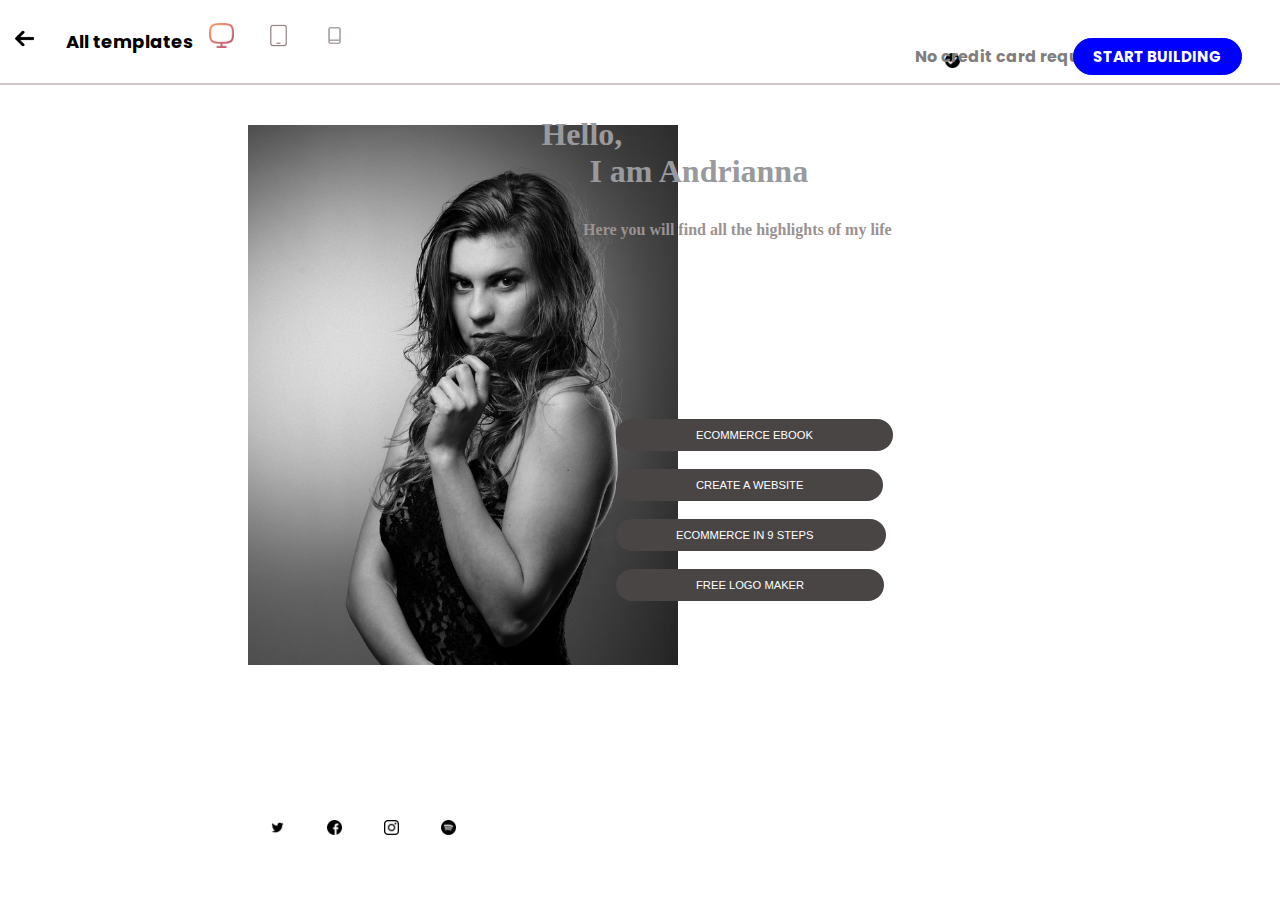
<file: index.html>
<!DOCTYPE html>
<html lang="en">
<head>
    <meta charset="UTF-8">
    <meta http-equiv="X-UA-Compatible" content="IE=edge">
    <meta name="viewport" content="width=device-width, initial-scale=1.0">
    <title>Project 2</title>
    <link rel="stylesheet" href="style.css">
</head>
<body>
    <header>
        <section class="home">
            <div class="row">
                <a href=""><img src="./images/left-arrow.png" alt="IconeFlèche-gauche" class="fleche"></a>
                <a href="">All templates</a>
                <a href=""><img src="./images/télé.png" alt="" class="tele"></a>
                <a href=""><img src="./images/tablette.png" alt="" class="tablette"></a>
                <a href=""><img src="./images/smartphone.png" alt="" class="smartphone"></a>               
                <div class="verifie">
                    <img src="./images/verifie.png" alt="">
                </div>
                <h4>No credit card required</h4>
                <a href=""><p> START BUILDING</p></a>  
            </div>    
        </section>
    </header>
    <section class="presentation">
        <img src="./images/MainImage.png" alt="">
        <h1>Hello, <br>&nbsp; &nbsp;&nbsp;&nbsp; I am Andrianna</h1>
        <p>Here you will find all the highlights of my life</p>
    </section>
    <section class="menuItems">
        <ul>
            <li><a href="">ECOMMERCE EBOOK</a></li> <br>
            <li><a href="">CREATE A WEBSITE</a></li> <br>
            <div><li><a href="">ECOMMERCE IN 9 STEPS</a></li> <br></div>
            <li><a href="">FREE LOGO MAKER</a></li> <br>
        </ul>
    </section>
    <footer>
        <div class="foot">
           <ul>
                <li><a href=""><img src="./images/twitter.png" alt="Twitter"></a></li>
                <li><a href=""><img src="./images/facebook.png" alt="Facebook"></a></li>
                <li><a href=""><img src="./images/instagram.png" alt="instagram"></a></li>
                <li><a href=""><img src="./images/spotify.png" alt="Spotify"></a></li>
           </ul>
        </div>
        
       
        
    </footer>
    
</body>
</html>
</file>
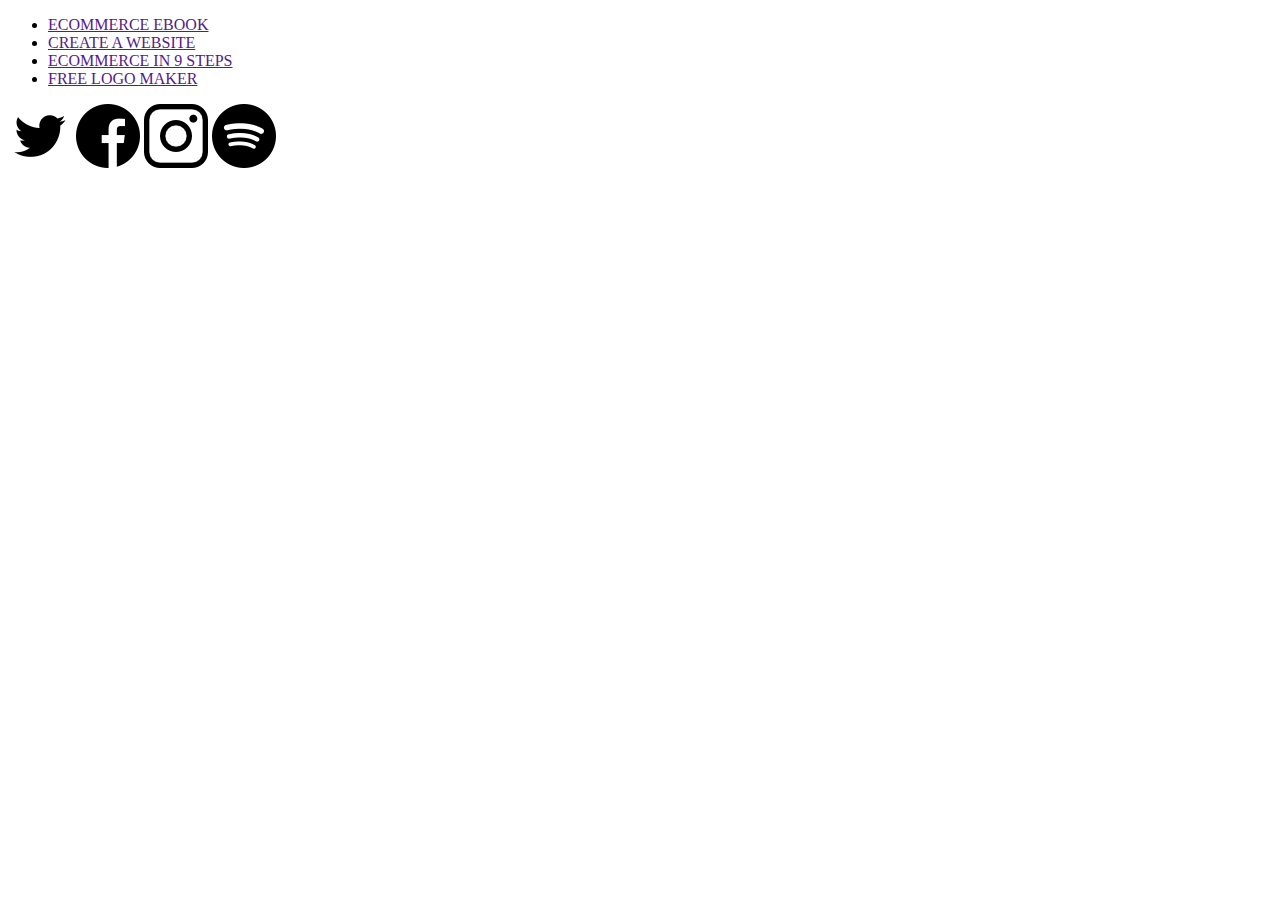
<file: copy.html>
<!DOCTYPE html>
<html lang="en">
<head>
    <meta charset="UTF-8">
    <meta http-equiv="X-UA-Compatible" content="IE=edge">
    <meta name="viewport" content="width=device-width, initial-scale=1.0">
    <title>Document</title>
</head>
<body>
    <section>
        <div>
           <ul>
            <li><a href="">ECOMMERCE EBOOK</a></li>
            <li><a href="">CREATE A WEBSITE</a></li>
            <li><a href="">ECOMMERCE IN 9 STEPS</a></li>
            <li><a href="">FREE LOGO MAKER</a></li>
           </ul>
        </div>
    </section>
    <footer>
        <img src="./images/twitter.png" alt="">
        <img src="./images/facebook.png" alt="">
        <img src="./images/instagram.png" alt="">
        <img src="./images/spotify.png" alt="">
    </footer>
</body>
</html>
</file>
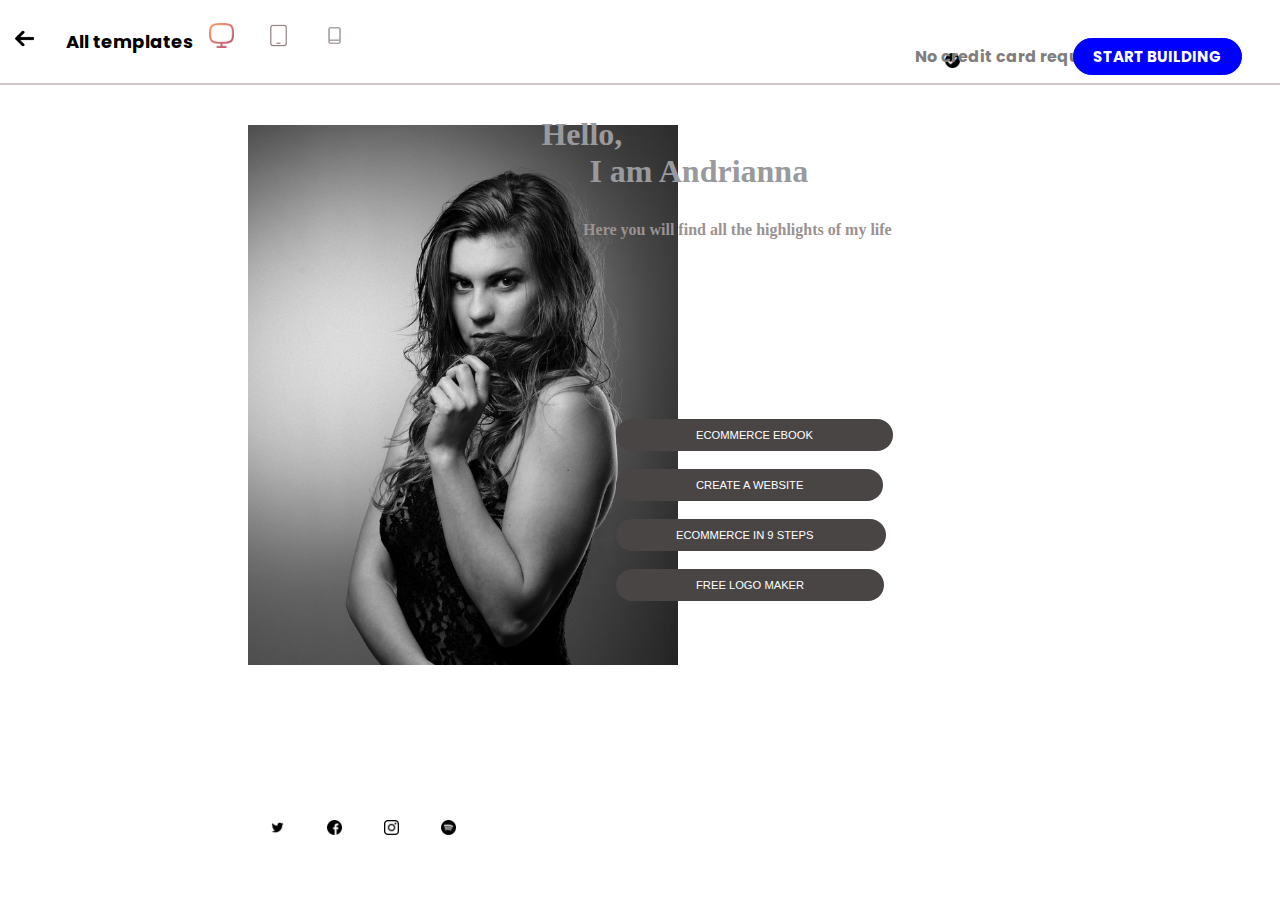
<file: project2.html>
<!DOCTYPE html>
<html lang="en">
<head>
    <meta charset="UTF-8">
    <meta http-equiv="X-UA-Compatible" content="IE=edge">
    <meta name="viewport" content="width=device-width, initial-scale=1.0">
    <title>Project 2</title>
    <link rel="stylesheet" href="style.css">
</head>
<body>
    <header>
        <section class="home">
            <div class="row">
                <a href=""><img src="./images/left-arrow.png" alt="IconeFlèche-gauche" class="fleche"></a>
                <a href="">All templates</a>
                <a href=""><img src="./images/télé.png" alt="" class="tele"></a>
                <a href=""><img src="./images/tablette.png" alt="" class="tablette"></a>
                <a href=""><img src="./images/smartphone.png" alt="" class="smartphone"></a>               
                <div class="verifie">
                    <img src="./images/verifie.png" alt="">
                </div>
                <h4>No credit card required</h4>
                <a href=""><p> START BUILDING</p></a>  
            </div>    
        </section>
    </header>
    <section class="presentation">
        <img src="./images/MainImage.png" alt="">
        <h1>Hello, <br>&nbsp; &nbsp;&nbsp;&nbsp; I am Andrianna</h1>
        <p>Here you will find all the highlights of my life</p>
    </section>
    <section class="menuItems">
        <ul>
            <li><a href="">ECOMMERCE EBOOK</a></li> <br>
            <li><a href="">CREATE A WEBSITE</a></li> <br>
            <div><li><a href="">ECOMMERCE IN 9 STEPS</a></li> <br></div>
            <li><a href="">FREE LOGO MAKER</a></li> <br>
        </ul>
    </section>
    <footer>
        <div class="foot">
           <ul>
                <li><a href=""><img src="./images/twitter.png" alt="Twitter"></a></li>
                <li><a href=""><img src="./images/facebook.png" alt="Facebook"></a></li>
                <li><a href=""><img src="./images/instagram.png" alt="instagram"></a></li>
                <li><a href=""><img src="./images/spotify.png" alt="Spotify"></a></li>
           </ul>
        </div>
        
       
        
    </footer>
    
</body>
</html>
</file>
<file: style.css>
@import url('https://fonts.googleapis.com/css2?family=Poppins:wght@200;300;400;800;900&display=swap');

*{
    box-sizing: border-box;
}
body{
    font-family: 'Poppins', sans-serif;
    background-color: white;
}
/*Design de l'acceuil 1*/
.row{
    box-sizing: content-box;
    margin: -1%;
    justify-items: flex-start;
    justify-content: space-between;
    padding: 28px 20px;
    background-color: white;
    border-bottom: solid 2px #cec7c7;    
}
.row a{
    color: black;
    text-decoration: none;
    font-size: large;
    font-weight: bold;
    margin-right: 1%;
}
.row img{
    width: 25px;
    margin-right: 1.2%;
}
.row .fleche{
    width: 19px;
}
.verifie{
    position: absolute;
    top: 5.6%;
    right: 25%;
}
.verifie img{
    width: 15px;
}
.row h4{
    position: absolute;
    text-align: right;
    top: 2.5%;
    right: 13%;
    color: #817e7e;
    font-size: medium;
}
.row p{
    position: absolute;
    top: 2.5%;
    right: 3%;
    border: solid 1px #0000ff;
    padding: 3px;
    font-size: smaller;
    font-weight: bold;
    color: white;
    background: #0000ff;
    border-radius: 30px;
    padding: 6px 19px;
}
.home{
    border-bottom: solid 2px #a8a2a2;
}
/*design presentation*/
.presentation{
    position: relative;
    display: flexbox;
}
.presentation img{
    display: flexbox;
    position: absolute;
    width: 430px;
    padding: 50px 0px;
    left: 19%;
}
.presentation h1{
    display: flex;
    position: absolute;
    top: 20px;
    left: 42.2%;
    font-family: 'Times New Roman', Times, serif;
    font-weight: 800;
    font-size: xx-large;
    color: #999a9e;
}
.presentation p{
    display: flex;
    position: absolute;
    top: 130px;
    left: 45.5%;
    font-family: 'Times New Roman', Times, serif;
    font-weight: 600;
    font-size: medium;
    color: #9b9292;
}
/*Design menuItmes*/ 
.menuItems ul{
    position: absolute;
    left: 45%;
    top: 45%;
}
.menuItems ul li{
    list-style-type: none;
}
.menuItems ul li a{
    text-decoration: none;
  background: #494545;
  font-size: 0.7em; 
  border-radius: 20px;
  color: white;
  font-weight: 500;
  padding-top: 10px;
  padding-bottom: 10px;
  padding-left: 80px;
  padding-right: 80px;
  font-family: Verdana, Geneva, Tahoma, sans-serif;
  
}
.menuItems ul div li a{
    padding-top: 10px;
    padding-bottom: 10px;
    padding-left: 60px;
    padding-right: 73px;
}
/*Design footer*/

.foot ul{
    position: absolute;
    list-style-type: none;
    left: 18%;
    top: 89%;
}
.foot ul li{
    display: inline-block;
}
.foot ul li img{
    width: 15px;
    margin-right: 38px;
}

/*Media query*/
@media only screen and (max-width: 800px){
    .verifie{
        top: 5%;
        right: 50%;
    }
    .verifie img{
        width: 15px;
    }
    .row h4{
        top: 2.2%;
        right: 25%;
    }
    .row p{
        top: 1.8%;
        right: 3%;
    }
    .presentation img{
        width: 400px;
        left: 8%;
    }
    .presentation h1{
        top: 20px;
        left: 54.2%;
        font-weight: 600;
        font-size: xx-large;        
    }
    .presentation p{
        top: 130px;
        left: 60%;
    }
    .menuItems ul{
        left: 60%;
        top: 40%;
    }
    .menuItems ul li{
        list-style-type: none;
    }
    .menuItems ul li a{
      padding-top: 10px;
      padding-bottom: 10px;
      padding-left: 70px;
      padding-right: 70px;      
    }
    .menuItems ul div li a{
        padding-top: 10px;
        padding-bottom: 10px;
        padding-left: 50px;
        padding-right: 63px;
    }
    .foot ul{
        position: absolute;
        list-style-type: none;
        left: 7%;
        top: 83%;
    }
    .foot ul li img{
        width: 15px;
        margin-right: 38px;
    }
}
@media only screen and (max-width: 600px){
    .row a{
        font-size: medium;
        font-weight: bold;
        margin-right: 0.5%;
    }
    .row img{
        width: 15px;
        margin-right: 0%;
    }
    .row .fleche{
        width: 15px;
    }
    .verifie{
        top: 3.7%;
        right: 58%;
        margin-right: 0.3%;
    }
    .verifie img{
        width: 12px;
    }
    .row h4{
        top: 1%;
        right: 25.5%;
        font-size: medium;
    }
    .row p{
        top: 1.5%;
        right: 2.2%;
        padding: 3px 12px;
    }
    .presentation img{
        width: 200px;
        left: 6%;
    }
    .presentation h1{
        top: 20px;
        left: 33.1%;        
    }
    .presentation p{
        top: 112px;
        left: 42%;
    }
    .menuItems ul{
        left: 36%;
        top: 33%;
    }
    .menuItems ul li{
        list-style-type: none;
    }
    .menuItems ul li a{
      padding-top: 8px;
      padding-bottom: 8px;
      padding-left: 50px;
      padding-right: 50px;      
    }
    .menuItems ul div li a{
        padding-top: 8px;
        padding-bottom: 8px;
        padding-left: 40px;
        padding-right: 32px;
    }
    .foot ul{
        position: absolute;
        list-style-type: none;
        left: 3%;
        top: 50%;
    }
    .foot ul li img{
        width: 10px;
        margin-right: 18px;
    }
}
</file>
